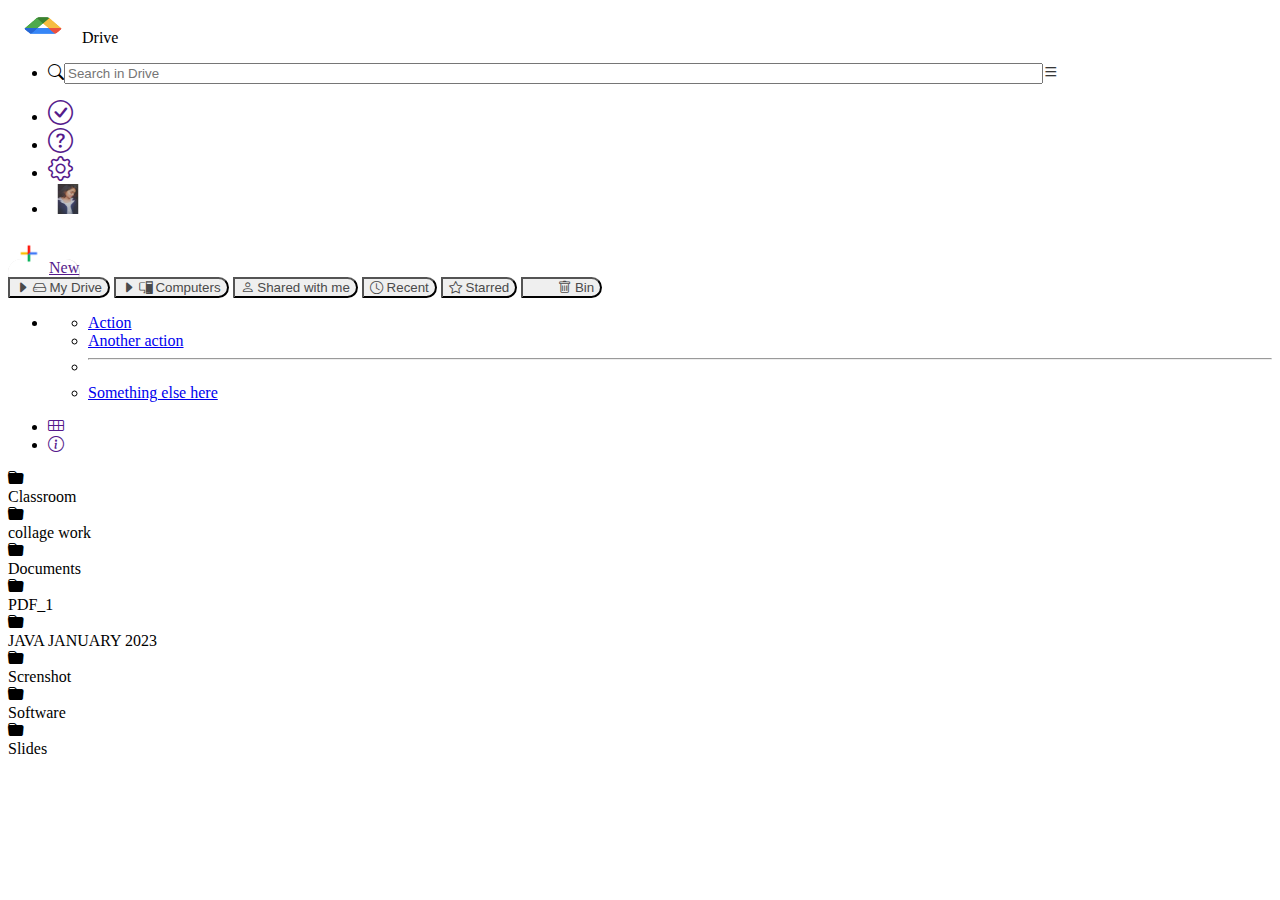
<file: index.html>
<!DOCTYPE html>
<html lang="en">

<head>
    <meta charset="UTF-8">
    <meta http-equiv="X-UA-Compatible" content="IE=edge">
    <meta name="viewport" content="width=device-width, initial-scale=1.0">
    <link href="https://cdn.jsdelivr.net/npm/bootstrap@5.3.0-alpha1/dist/css/bootstrap.min.css" rel="stylesheet"
        integrity="sha384-GLhlTQ8iRABdZLl6O3oVMWSktQOp6b7In1Zl3/Jr59b6EGGoI1aFkw7cmDA6j6gD" crossorigin="anonymous">
    <link rel="stylesheet" href="https://cdn.jsdelivr.net/npm/bootstrap-icons@1.8.3/font/bootstrap-icons.css">
    <link rel="stylesheet" href="style.css">
    <title>Google Drive Using Bootstrap</title>
</head>

<body>
    <div class="row">
        <section>
            <nav class="navbar fixed border-bottom navbar-expand-lg text-white m-0 p-0">
                <div class=" col-2 ms-3">
                    <img class="fen img-fluid me-0 p-0" width="70" height="35"
                        src="google_drive_logo_icon_189245-removebg-preview.png"> <a
                        class="fen navbar-brand text-secondary mb-0 ">Drive</a>
                </div>
                <div class="col-8">
                    <ul class="navbar-nav me-auto mb-2 mb-lg-0">
                        <li class="nav-item ">
                            <div class="input-group"><span class="iconsbar border-0 input-group-text"> <i
                            class="bi bi-search icons"></i></span><input
                            class="searchhhh norder-0 searchbar form-control" type="search"
                            placeholder="Search in Drive"><span class="iconsbar border-0 input-group-text "><i
                            class="bi bi-list"></i></span></div>
                        </li>
                    </ul>
                </div>
                <div class="col-2">
                    <ul class="navbar-nav mb-0">
                        <li class="nav-item-lg"> <a href="" class="btn  rounded-circle"><i
                                  class="endicon bi bi-check-circle fa-5x" width="5"></i></a></li>
                        <li class="nav-item"> <a href="" class="btn rounded-circle"><i
                                  class="endicon bi bi-question-circle"></i></a></li>
                        <li class="nav-item"><a href="" class="btn  rounded-circle"><i
                                  class="endicon bi bi-gear"></i></a></li>
                        <li class="nav-item"><a href="" class="btn  rounded-circle"><img
                                  class="img-thumbnail rounded-circle" width="40" height="30"
                                  src="IMG_20210504_165648.jpg"></a></li>
                    </ul>
                </div>
    </div>
    <div class="row ms-0">
        <div class="col-2 border-bottom ">
            <div class="row">
                <a href="" class="newbutton btn  border-secondary m-3 ms-4"><img class="img-fluid align-items-center"
                        width="40px" src="plus icon.png">New</a>
            </div>
            <div class="row   border-bottom">
              <button type="side button" class="fw-bold ms-0 sidebar  btn">
                <span class=" border-0 button-group-text me-3 m-0">
                    <i class="bi bi-caret-right-fill"></i>
                    <i class="bi bi-hdd"></i>
                </span>
                My Drive</button>
                <button type="side button" class="fw-bold ms-0 sidebar  btn">
                    <span class=" border-0 button-group-text me-3 m-0">
                        <i class="bi bi-caret-right-fill"></i>
                        <i class="bi bi-pc-display"></i>
                    </span>
                    Computers</button>
                <button type="side button" class="hh fw-bold ms-0 sidebar  btn">
                    <span class=" border-0 button-group-text me-3 m-0">
                        <i class="bi bi-person"></i>
                    </span>
                    Shared with me</button>
                <button type="side button" class="hh fw-bold ms-0 sidebar  btn">
                    <span class=" border-0 button-group-text me-3 m-0">
                        <i class="bi bi-clock"></i>
                    </span>
                    Recent</button>
                <button type="side button" class="hh fw-bold ms-0 sidebar  btn">
                    <span class=" border-0 button-group-text me-3 m-0">
                        <i class="bi bi-star"></i>
                    </span>
                    Starred</button>

                <button type="side button" class="sejal fw-bold ms-0 sidebar  btn">
                    <span class=" border-0 button-group-text me-3 m-0">
                        <i class="bi bi-trash"></i>
                    </span>
                    Bin</button>
            </div>
        </div>
        <div class="col-10">
            <div class="row">

                <nav class="secondn sticky-top navbar fixed navbar-expand-lg border-bottom">
                    <div class="col-11">
                        
                        <div class="collapse navbar-collapse" id="navbarSupportedContent">
                            <ul class="navbar-nav me-auto mb-2 mb-lg-0">
                                <li class="nav-item dropdown">
                                    <a class="drf nav-link dropdown-toggle" href="#" role="button"
                                        data-bs-toggle="dropdown" aria-expanded="false">
                                        
                                    </a>
                                    <ul class="dropdown-menu">
                                        <li><a class="dropdown-item" href="#">Action</a></li>
                                        <li><a class="dropdown-item" href="#">Another action</a></li>
                                        <li>
                                            <hr class="dropdown-divider">
                                        </li>
                                        <li><a class="dropdown-item" href="#">Something else here</a></li>
                                    </ul>
                                </li>
                            </ul>  
                        </div>
                    </div>
                    <div class="col-1">
                        <ul class="navbar-nav mb-0">

                            <li class="nav-item-lg"> <a href="" class="btn  rounded-circle">
                                    <i class="bi bi-grid-3x2"></i></a></li>
                            <li class="nav-item"> <a href="" class="btn rounded-circle">
                                    <i class="bi bi-info-circle"></i></a></li>
                        </ul>
                    </div>
            </div>
            </nav>
    </nav>
    <div class="col-md-9">
        <div class="row">
  
          <div class="col-3">
            
        <div class="col-3">
          <div class="d-flex align-items-center border p-2 rounded">
            <i class="bi bi-folder-fill me-3 text-primary"></i>
            <div class="folder-item-name">Classroom</div>
          </div>
          </div>
        </div>
        <div class="col-3">
          <div class="d-flex align-items-center border p-2 rounded">
            <i class="bi bi-folder-fill me-3 text-primary"></i>
            <div class="folder-item-name">collage work</div>
          </div>
        </div>
        <div class="col-3">
          <div class="d-flex align-items-center border p-2 rounded">
            <i class="bi bi-folder-fill me-3 text-primary"></i>
            <div class="folder-item-name">Documents</div>
          </div>
        </div>
        <div class="col-3">
          <div class="d-flex align-items-center border p-2 rounded">
            <i class="bi bi-folder-fill me-3 text-primary"></i>
            <div class="folder-item-name">PDF_1</div>
          </div>
        </div>
        <div class="col-3">
          <div class="d-flex align-items-center border p-2 rounded">
            <i class="bi bi-folder-fill me-3 text-primary"></i>
            <div class="folder-item-name">JAVA JANUARY 2023</div>
          </div>
        </div>
        <div class="col-3">
          <div class="d-flex align-items-center border p-2 rounded">
            <i class="bi bi-folder-fill me-3 text-primary"></i>
            <div class="folder-item-name">Screnshot</div>
          </div>
        </div>
        <div class="col-3">
          <div class="d-flex align-items-center border p-2 rounded">
            <i class="bi bi-folder-fill me-3 text-primary"></i>
            <div class="folder-item-name">Software</div>
          </div>
        </div>
        <div class="col-3">
          <div class="d-flex align-items-center border p-2 rounded">
            <i class="bi bi-folder-fill me-3 text-primary"></i>
            <div class="folder-item-name">Slides</div>
          </div>
        </div>
      </div>
    </div>
    </section>
    </div>
    </div>
</div>
</body>
</html>
</file>
<file: style.css>
.navbar{
    padding-bottom: 0%;
}
.endicon{
    font-size: 25px;
}
.searchbar{
    width:80%;
    
}
.newbutton{
    border-radius: 40px;
    width:7em;
    height:45px;
    overflow:-moz-hidden-unscrollable;
    padding-bottom: 10px;
    padding-left: 1px;
    box-shadow: .5px .5px .5px .5px rgb(219, 217, 217);
}
.side{
    text-align: right;
    padding-left: 0px;
}
.navbar{
    position: -webkit-sticky;
    position: sticky;
    top: 0;
}

.sidebar{
    border-radius:20px;
    border-top-left-radius: 0px;
    border-bottom-left-radius: 0px;
    color: rgb(74, 74, 74);
    text-align: start;
}
.sejal{
    padding-left: 35px;
}
</file>
